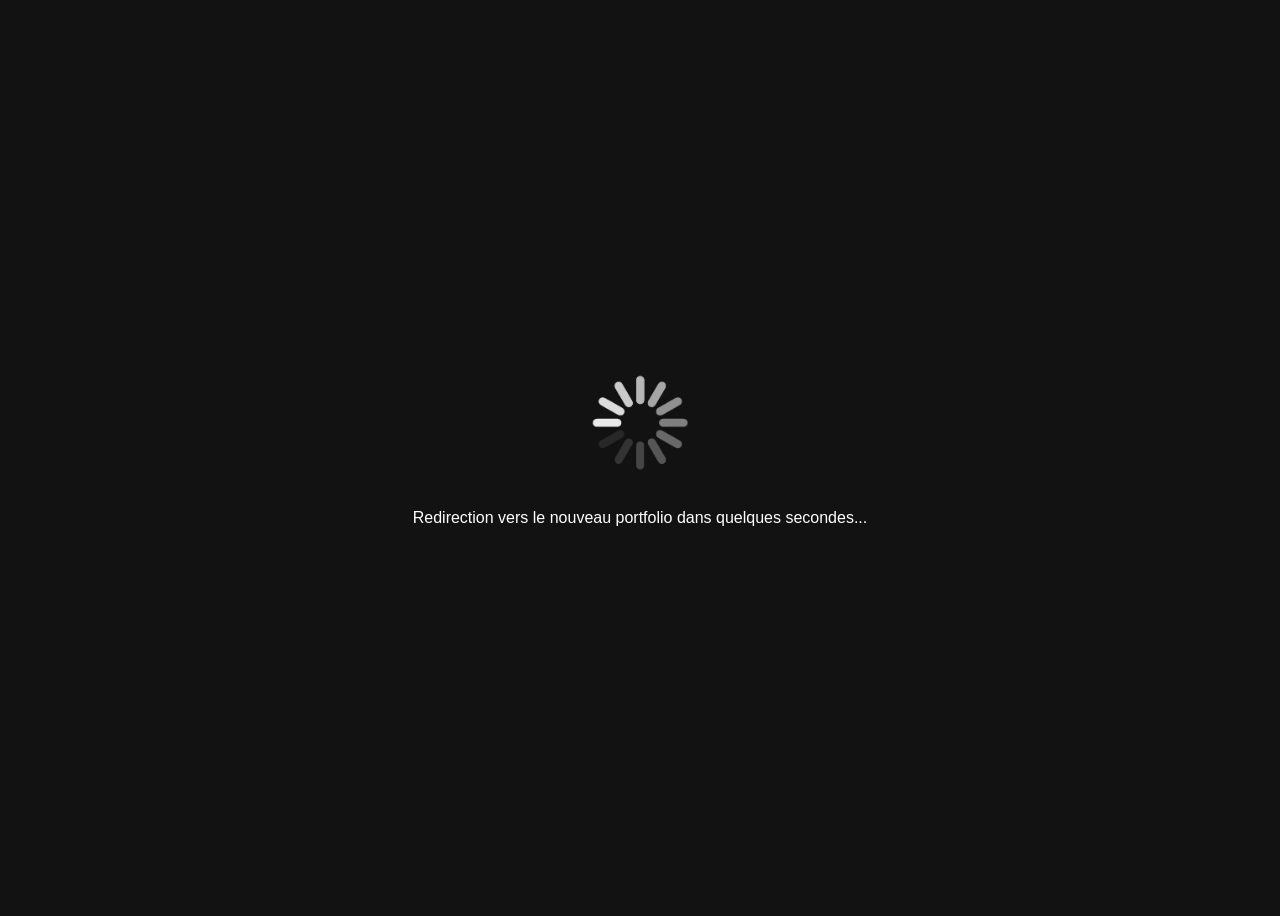
<file: index.html>
<!DOCTYPE html>
<html lang="fr">
<head>
    <meta charset="UTF-8">
    <meta name="viewport" content="width=device-width, initial-scale=1.0">
    <meta http-equiv="refresh" content="5;url=https://lucasdjt.github.io/Portfolio">
    <title>Redirection...</title>
    <link rel="stylesheet" href="class.css">
</head>
<body>
    <img src="loading.gif" alt="Chargement...">
    <p>Redirection vers le nouveau portfolio dans quelques secondes...</p>
</body>
</html>
</file>
<file: class.css>
body {
    display: flex;
    justify-content: center;
    align-items: center;
    flex-direction: column;
    height: 100vh;
    background-color: #121212;
    color: white;
    font-family: Arial, sans-serif;
    text-align: center;
}
img {
    width: 100px;
    height: 100px;
    margin-bottom: 20px;
}
</file>
